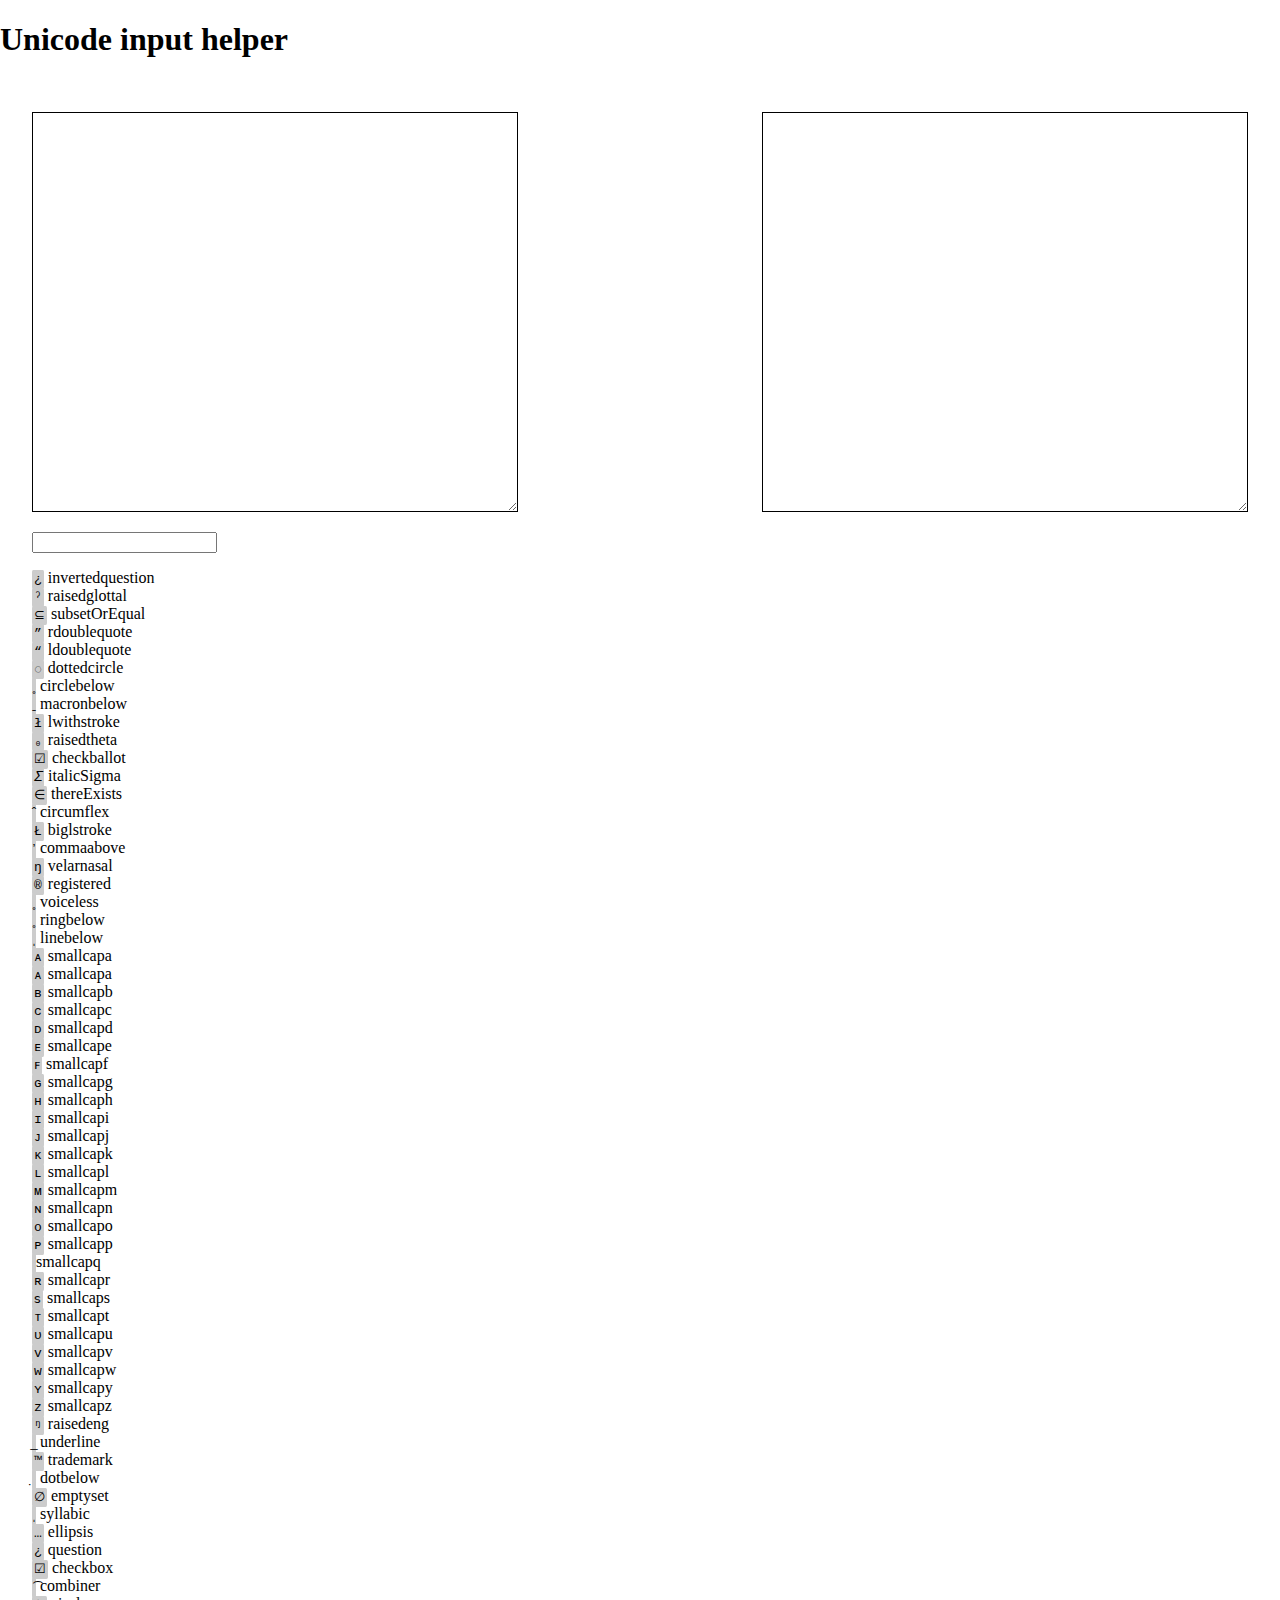
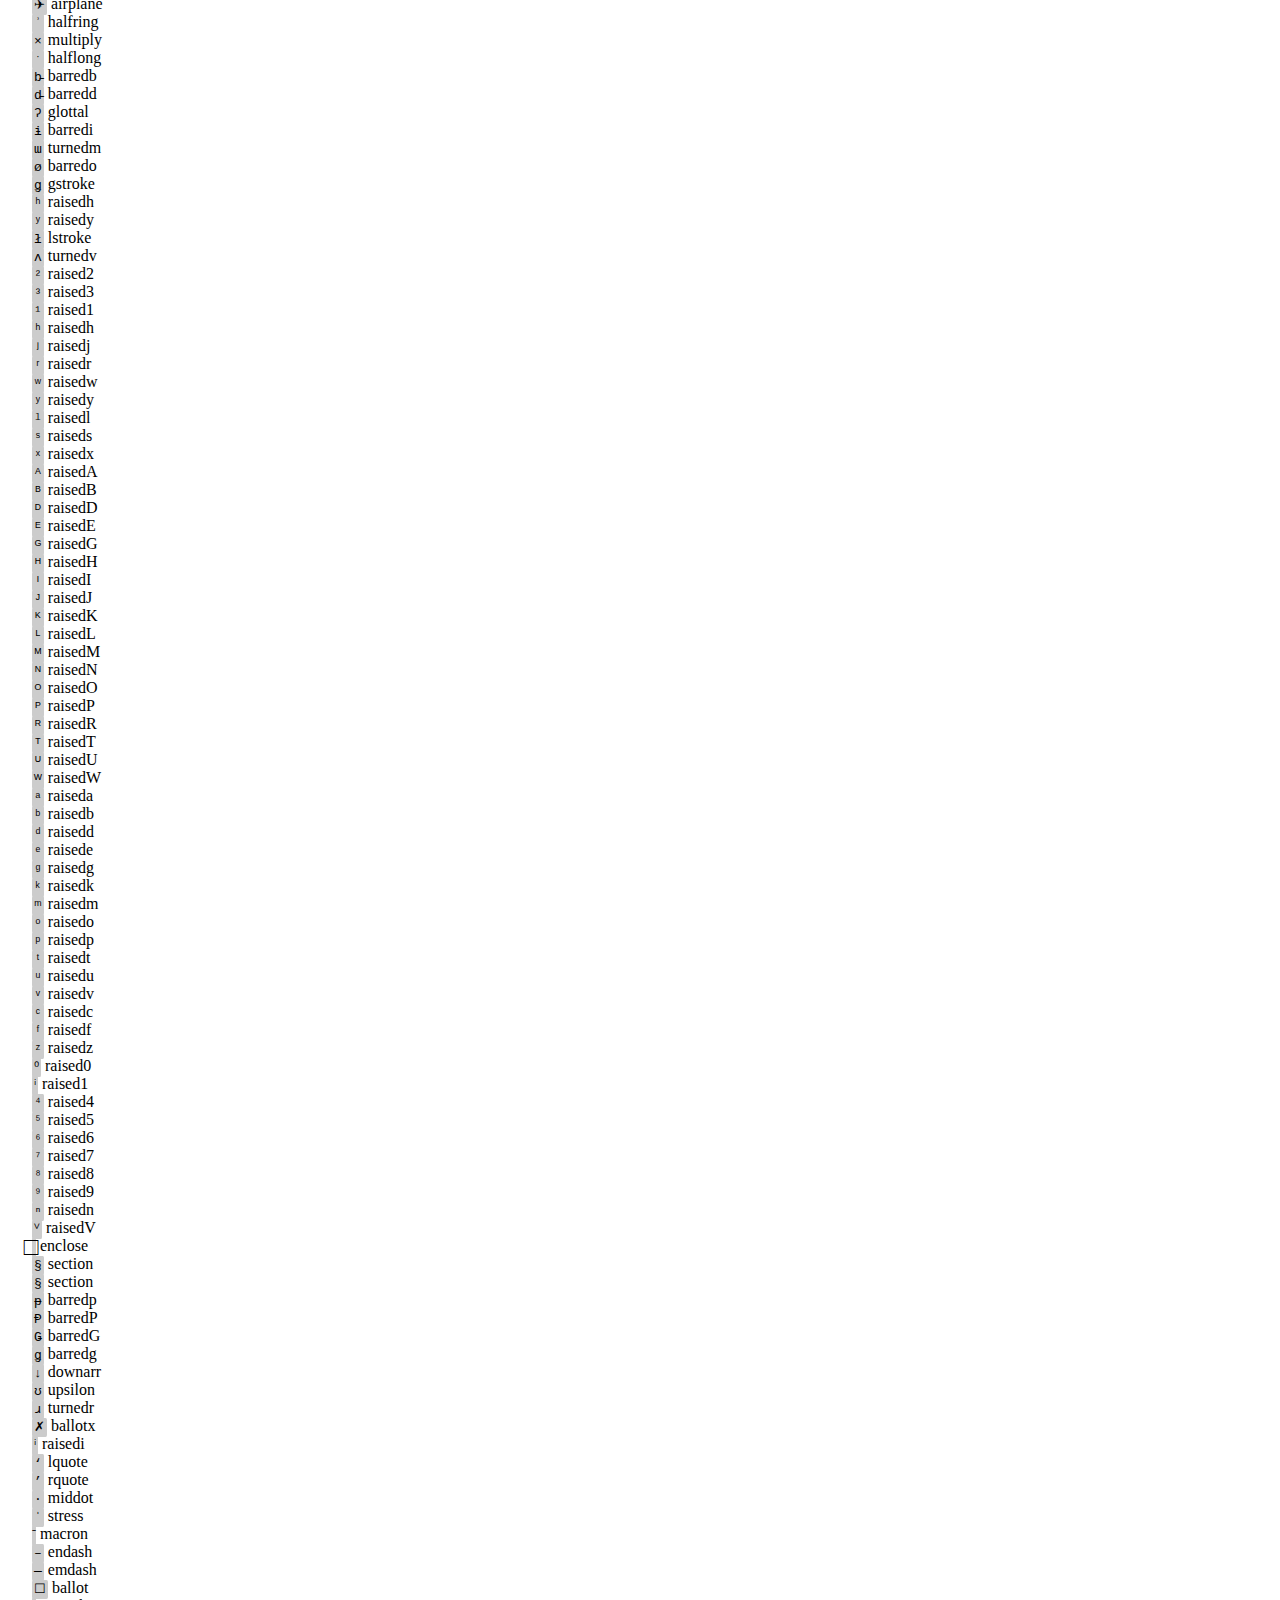
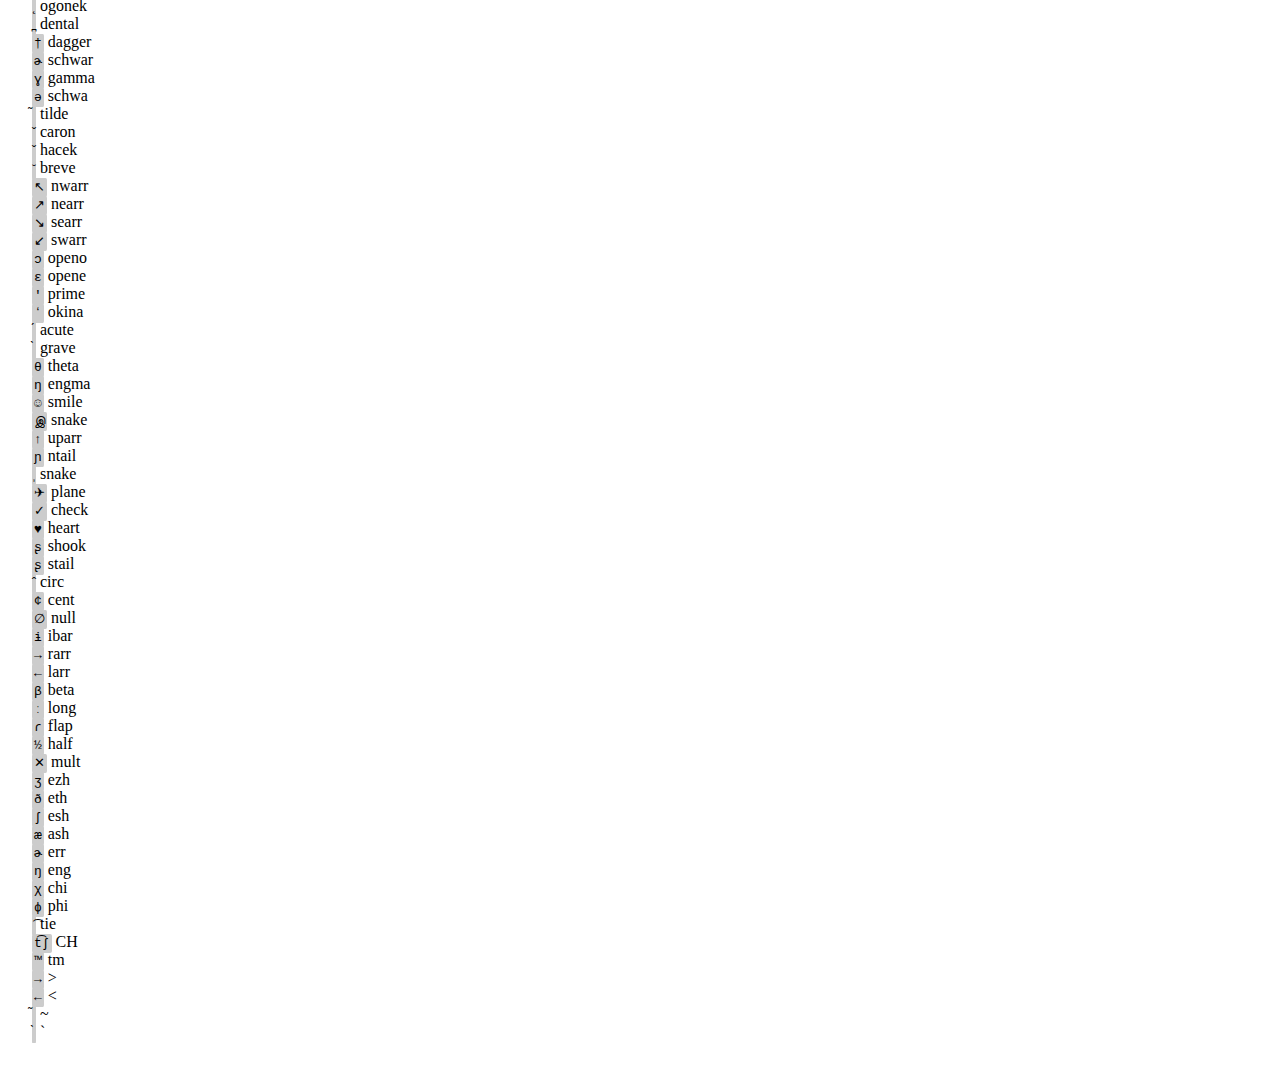
<file: convert.html>
<!DOCTYPE html>
<html dir='ltr' lang='en'>
<head>
    <meta content='text/html; charset=utf-8' http-equiv='content-type' />
    <title> convert </title>
    <link rel=stylesheet href=css/style.css>

</head>

<body class='mainpage'>
  <h1>Unicode input helper</h1>
  
  
  <div id="content">
  
    <textarea spellcheck=false id="before"></textarea>
    <textarea spellcheck=false id="after"></textarea>
  
    <div id=rules>
      <p><input type=search id=searchRules></p>
    </div>
  
  </div>
  
  <script src=js/convert.js> </script>
</body>
</html>
</file>
